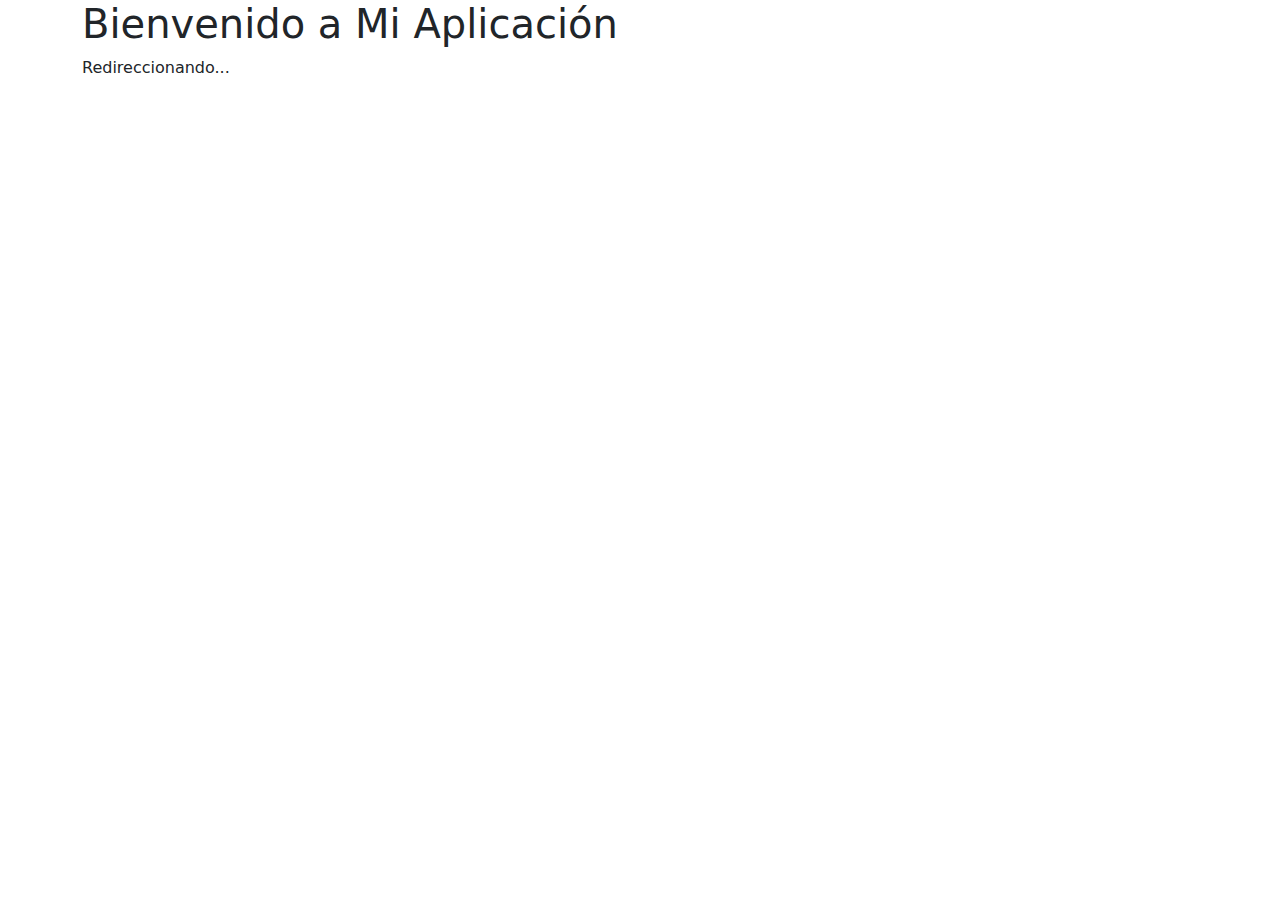
<file: index.html>
<!-- index.html -->
<!DOCTYPE html>
<html lang="es">
<head>
  <meta charset="UTF-8">
  <meta name="viewport" content="width=device-width, initial-scale=1.0">
  <title>Mi Aplicación</title>
  <link href="https://cdn.jsdelivr.net/npm/bootstrap@5.3.0/dist/css/bootstrap.min.css" rel="stylesheet">
</head>
<body>
  <div class="container">
    <h1>Bienvenido a Mi Aplicación</h1>
    <p>Redireccionando...</p>
  </div>

  <script src="https://code.jquery.com/jquery-3.5.1.slim.min.js"></script>
  <script src="https://cdn.jsdelivr.net/npm/bootstrap@5.3.0/dist/js/bootstrap.bundle.min.js" ></script>
  <script src="/src/js/js.cookie.js?v1"></script>
  <script src="/src/js/helpers/validaToken.js?v1"></script>

</body>
</html>
</file>
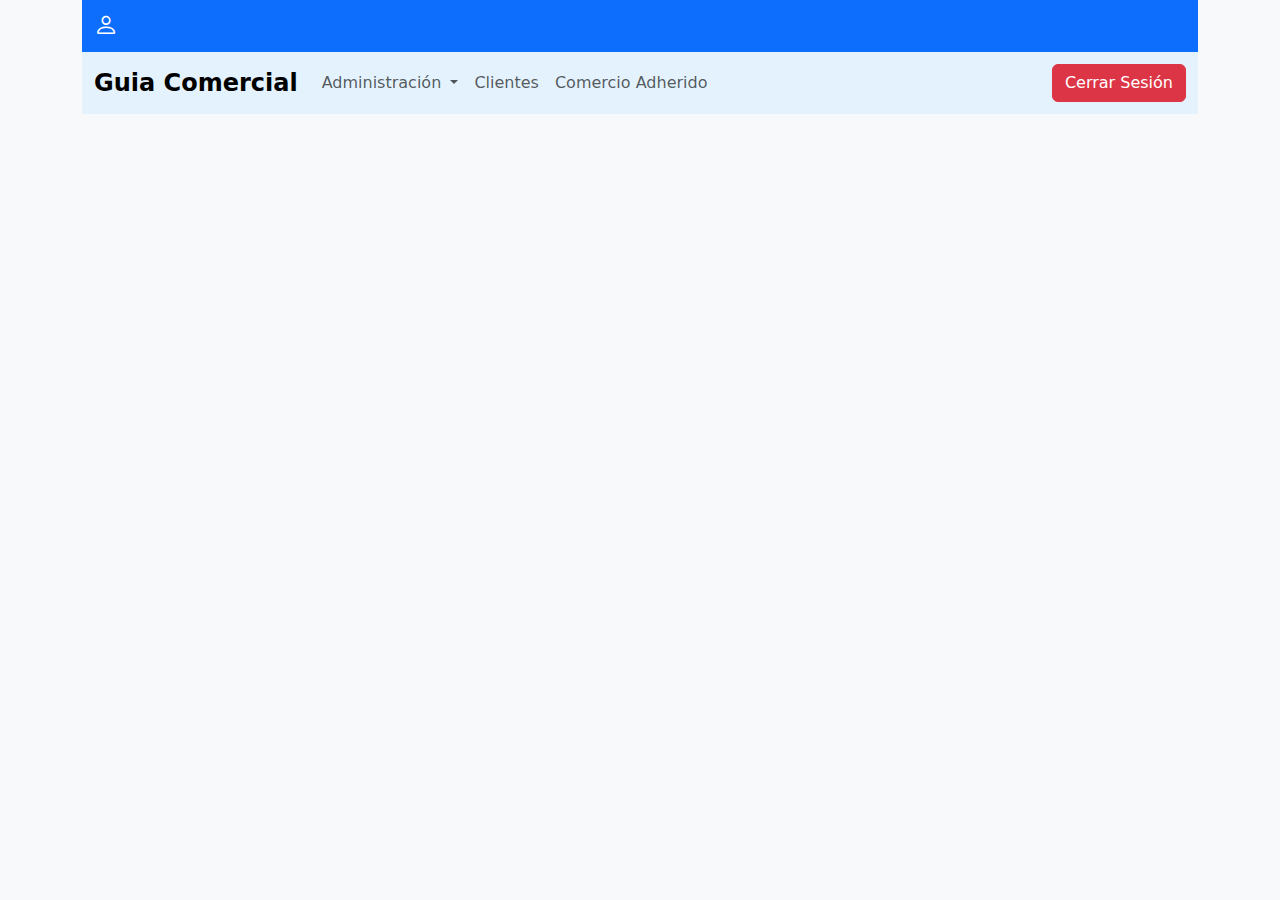
<file: src/home.html>
<!DOCTYPE html>
<html lang="es">
<head>
  <!-- Encabezado común de la página -->

  <meta charset="UTF-8">
  <meta name="viewport" content="width=device-width, initial-scale=1.0">
  <title>Administración Guía Comercial</title>
  <link href="https://cdn.jsdelivr.net/npm/bootstrap@5.3.0/dist/css/bootstrap.min.css" rel="stylesheet">
<link href="/src/css/style.css" rel="stylesheet">

</head>
<body>
  <!-- Contenido específico de la página -->
  <div class="container">
  <header>
    <!-- Contenido del header común -->
    <div id="navBarContent"></div>
  </header>
</div>
  <!-- Elemento div para el contenido del footer común -->
  <div id="footerContent"></div>

  <!-- Scripts al final del cuerpo -->
  <script src="https://code.jquery.com/jquery-3.5.1.slim.min.js"></script>
  <script src="https://cdn.jsdelivr.net/npm/bootstrap@5.3.0/dist/js/bootstrap.bundle.min.js" ></script>
  <script src="https://cdn.jsdelivr.net/npm/@popperjs/core@2.10.2/dist/umd/popper.min.js"></script>

  <script src="/src/js/helpers/utilidades.js?/v1"></script>
  <script src="/src/js/js.cookie.js?v1"></script>
  <script src="/src/js/logout.js?v1"></script>
</body>
</html>
</file>
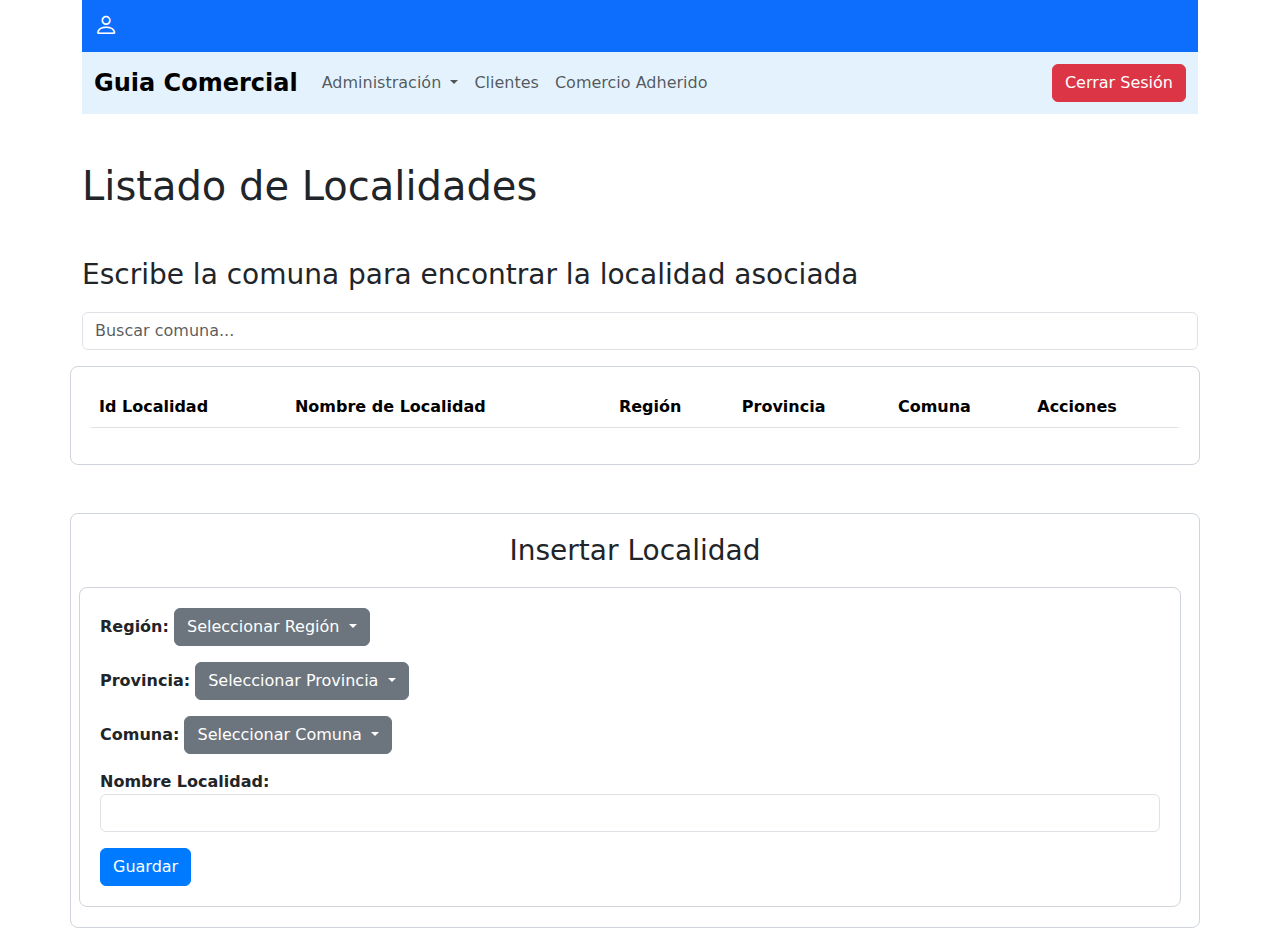
<file: src/mantenedor-localidad.html>
<!DOCTYPE html>
<html lang="es">
<head>
  <!-- Encabezado común de la página -->

  <meta charset="UTF-8">
  <meta name="viewport" content="width=device-width, initial-scale=1.0">
  <title>Mantenedor de Localidades</title>
  <link href="https://cdn.jsdelivr.net/npm/bootstrap@5.3.0/dist/css/bootstrap.min.css" rel="stylesheet">
  <link rel="stylesheet" href="https://cdn.jsdelivr.net/npm/bootstrap-icons@1.10.5/font/bootstrap-icons.css">
  <link href="/src/css/style-mantenedor-usuarios.css" rel="stylesheet">
  <link href="/src/css/style-navBar.css" rel="stylesheet">

</head>
<body>
  <!-- Contenido específico de la página -->
  <div class="container">
    <header>
      <!-- Contenido del header común -->
      <div id="navBarContent"></div>
    </header>

    <h1 class="mt-5">Listado de Localidades</h1>
        <h3 class="mt-5">Escribe la comuna para encontrar la localidad asociada</h3>
            <div class="mb-3">
                <input type="text" class="form-control" id="buscarComuna" placeholder="Buscar comuna...">
                <ul class="list-group" id="comunasList" style="display: none;"></ul> 
            </div> 
<div class="row mt-3">
  <div class="col">
    <table class="table table-striped" id="tablaLocalidad">
      <thead>
        <tr>
          <th>Id Localidad</th>
          <th>Nombre de Localidad</th>
          <th>Región</th>
          <th>Provincia</th>
          <th>Comuna</th>
          <th>Acciones</th>
        </tr>
      </thead>
      <tbody>
      </tbody>
    </table>
  </div>
</div>

    <div class="row mt-5">
      <div class="col">
        <!-- Columna 1: Insertar Localidad -->
        <h3 class="text-center">Insertar Localidad</h3>
        <div class="row">
          <div class="col">
            <form id="insertarLocalidadForm">  
              <div class="mb-3">
                <label for="rol">Región:</label>
                <div class="btn-group">
                    <button type="button" class="btn btn-secondary dropdown-toggle" data-bs-toggle="dropdown" aria-expanded="false" id="btnRegion" required>
                      Seleccionar Región
                    </button>
                    <ul class="dropdown-menu" id="dropRegion">
                    </ul>
                  </div>
              </div>
              <div class="mb-3">
                <label for="rol">Provincia:</label>
                <div class="btn-group">
                    <button type="button" class="btn btn-secondary dropdown-toggle" data-bs-toggle="dropdown" aria-expanded="false" id="btnProvincia" required>
                      Seleccionar Provincia
                    </button>
                    <ul class="dropdown-menu" id="dropProvincia">
                    </ul>
                  </div>
              </div>
              <div class="mb-3">
                <label for="rol">Comuna:</label>
                <div class="btn-group">
                    <button type="button" class="btn btn-secondary dropdown-toggle" data-bs-toggle="dropdown" aria-expanded="false" id="btnComuna" required>
                      Seleccionar Comuna
                    </button>
                    <ul class="dropdown-menu" id="dropComuna">
                    </ul>
                  </div>
              </div>
              <div class="mb-3">
                <label for="localidad">Nombre Localidad:</label>
                <input type="text" class="form-control" id="localidad" required>
              </div> 
              <button type="submit" class="btn btn-primary">Guardar</button>
            </form>
          </div>
        </div>
      </div>
    </div>
  </div>

  <!-- Elemento div para el contenido del footer común -->
  <div id="footerContent"></div>

  <!-- Modal para editar Localidad -->
<div class="modal fade" id="editarModal" tabindex="-1" aria-labelledby="modalEditarUsuarioLabel" aria-hidden="true">
    <div class="modal-dialog">
      <div class="modal-content">
        <div class="modal-header">
          <h5 class="modal-title" id="modalEditarLocalidadLabel">Editar Localidad</h5>
          <button type="button" class="btn-close" data-bs-dismiss="modal" aria-label="Close"></button>
        </div>
        <div class="modal-body">
          <form id="editarLocalidadForm">

            <div class="mb-3">
              <label for="idEditar">ID Localidad:</label>
              <input type="text" class="form-control" id="idEditar" disabled>
            </div>

            <div class="mb-3">
                <label for="regionEditar">Región:</label>
                <input type="text" class="form-control" id="regionMostrarEditar" disabled>
            </div>

            <div class="mb-3">
                <label for="provinciaEditar">Provincia:</label>
                <input type="text" class="form-control" id="provinciaMostrarEditar" disabled>
            </div>

            <div class="mb-3">
                <label for="comunaEditar">Comuna:</label>
                <input type="text" class="form-control" id="comunaMostrarEditar" disabled>
            </div>

            <div class="mb-3">
                <label for="regionEditar">Nueva Región:</label>
                <div class="btn-group">
                  <button type="button" class="btn btn-secondary dropdown-toggle" data-bs-toggle="dropdown" aria-expanded="false" id="btnRegionEditar">
                    Seleccionar Región
                  </button>
                  <ul class="dropdown-menu" id="regionEditar">
                  </ul>
                </div>
              </div>
              <div class="mb-3">
                <label for="provinciaEditar">Nueva Provincia:</label>
                <div class="btn-group">
                  <button type="button" class="btn btn-secondary dropdown-toggle" data-bs-toggle="dropdown" aria-expanded="false" id="btnProvinciaEditar">
                    Seleccionar Provincia
                  </button>
                  <ul class="dropdown-menu" id="provinciaEditar">
                  </ul>
                </div>
              </div>
              <div class="mb-3">
                <label for="comunaEditar">Nueva Comuna:</label>
                <div class="btn-group">
                  <button type="button" class="btn btn-secondary dropdown-toggle" data-bs-toggle="dropdown" aria-expanded="false" id="btnComunaEditar">
                    Seleccionar Comuna
                  </button>
                  <ul class="dropdown-menu" id="comunaEditar">
                  </ul>
                </div>
              </div>

              <div class="mb-3">
                <label for="localidadEditar">Localidad:</label>
                <input type="text" class="form-control" id="localidadEditar">
            </div>

          </form>
        </div>
        <div class="modal-footer">
          <button type="button" class="btn btn-secondary" data-bs-dismiss="modal">Cancelar</button>
          <button type="button" class="btn btn-primary" onclick="guardarCambiosLocalidad()">Guardar Cambios</button>
        </div>
      </div>
    </div>
  </div>

    <!-- Modal para eliminar localidad -->
<div class="modal fade" id="eliminarModal" tabindex="-1" aria-labelledby="modalEliminarUsuarioLabel" aria-hidden="true">
    <div class="modal-dialog">
      <div class="modal-content">
        <div class="modal-header">
          <h5 class="modal-title" id="modalEliminarLocalidadLabel">Eliminar Localidad</h5>
          <button type="button" class="btn-close" data-bs-dismiss="modal" aria-label="Close"></button>
        </div>
        <div class="modal-body">
            <form id="editarLocalidadForm">
              <div class="mb-3">
                <label for="idEliminar">ID Localidad:</label>
                <input type="text" class="form-control" id="idEliminar" disabled>
              </div>
              <div class="mb-3">
                <label for="email">Localidad:</label>
                <input type="email" class="form-control" id="emailEditar" disabled>
            </div>
              <div class="mb-3">
                  <label for="regionEliminar">Región:</label>
                    <input type="text" class="form-control" id="regionEliminar" disabled>
                </div>
                <div class="mb-3">
                    <label for="provinciaEliminar">Provincia:</label>
                      <input type="text" class="form-control" id="provinciaEliminar" disabled>
                  </div>
                <div class="mb-3">
                    <label for="comunaEliminar">Comuna:</label>
                      <input type="text" class="form-control" id="comunaEliminar" disabled>
                  </div>
            </form>
          </div>
        <div class="modal-footer">
          <button type="button" class="btn btn-secondary" data-bs-dismiss="modal">Cancelar</button>
          <button type="button" class="btn btn-primary" onclick="guardarCambiosEliminar()">Eliminar</button>
        </div>
      </div>
    </div>
  </div>

  <!-- Scripts al final del cuerpo -->
  <script src="https://code.jquery.com/jquery-3.5.1.slim.min.js"></script>
  <script src="https://cdn.jsdelivr.net/npm/bootstrap@5.3.0/dist/js/bootstrap.bundle.min.js" ></script>
  <script src="https://cdn.jsdelivr.net/npm/@popperjs/core@2.10.2/dist/umd/popper.min.js"></script>

  <script src="/src/js/helpers/utilidades.js?/v1"></script>
  <script src="/src/js/js.cookie.js?v1"></script>
  <script src="/src/js/logout.js?v1"></script>
  <script src="/src/js/mantenedor-localidad.js?v1"></script>

</body>
</html>
</file>
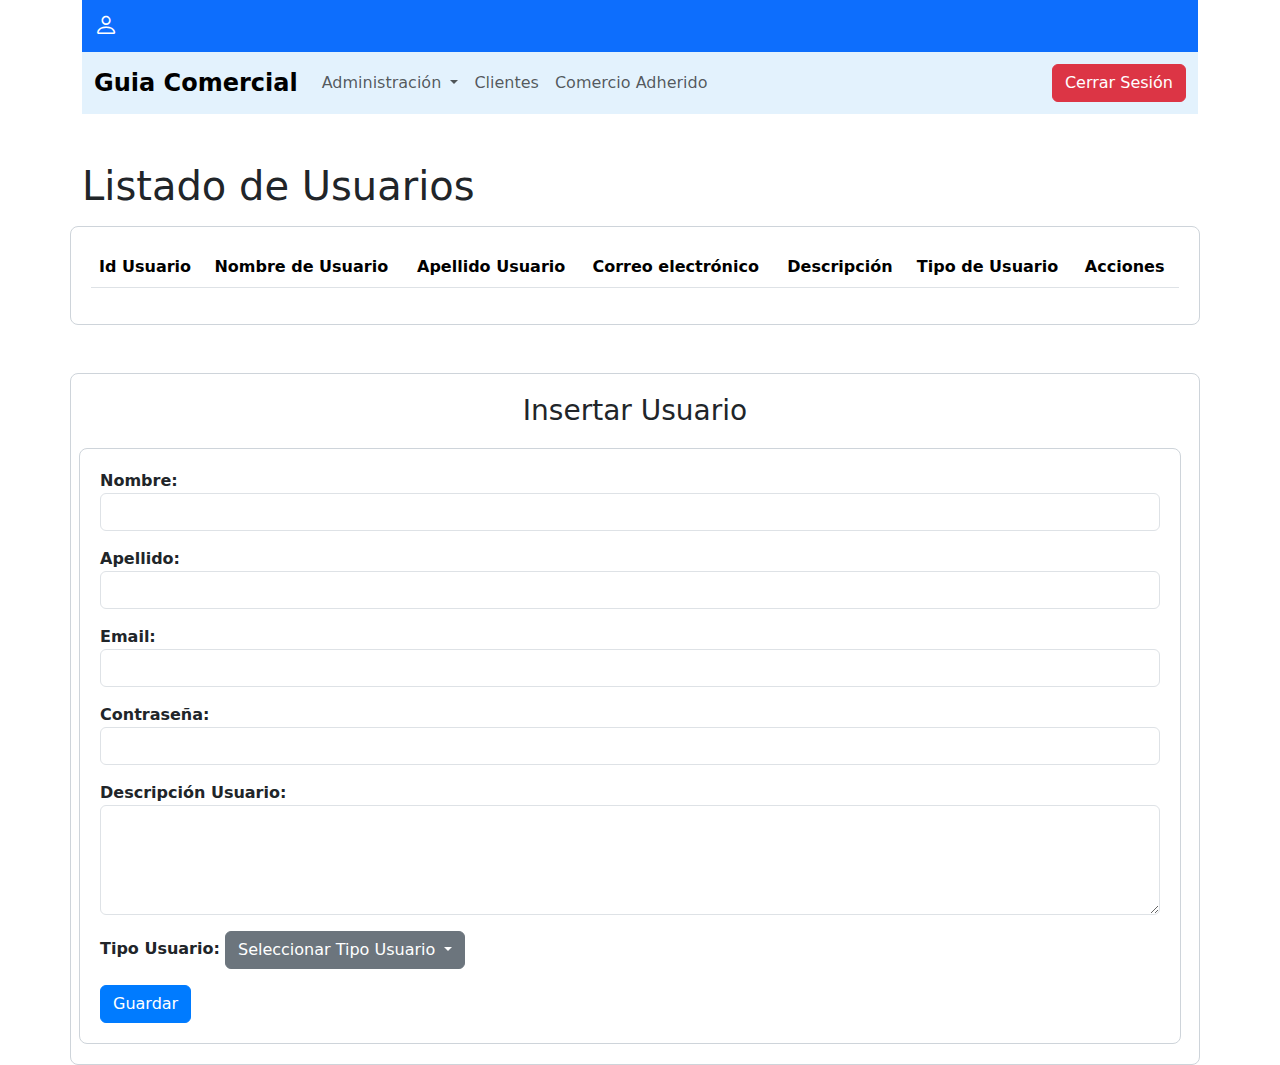
<file: src/mantenedor-usuarios.html>
<!DOCTYPE html>
<html lang="es">
<head>
  <!-- Encabezado común de la página -->

  <meta charset="UTF-8">
  <meta name="viewport" content="width=device-width, initial-scale=1.0">
  <title>Mantenedor de Usuarios</title>
  <link href="https://cdn.jsdelivr.net/npm/bootstrap@5.3.0/dist/css/bootstrap.min.css" rel="stylesheet">
  <!-- <link rel="stylesheet" href="https://cdn.jsdelivr.net/npm/bootstrap-icons@1.10.5/font/bootstrap-icons.css"> -->
  <link href="/src/css/style-mantenedor-usuarios.css" rel="stylesheet">
  <link href="/src/css/style-navBar.css" rel="stylesheet">

</head>
<body>
  <!-- Contenido específico de la página -->
  <div class="container">
    <header>
      <!-- Contenido del header común -->
      <div id="navBarContent"></div>
    </header>

    <h1 class="mt-5">Listado de Usuarios</h1>
<div class="row mt-3">
  <div class="col">
    <table class="table table-striped" id="tablaUsuarios">
      <thead>
        <tr>
          <th>Id Usuario</th>
          <th>Nombre de Usuario</th>
          <th>Apellido Usuario</th>
          <th>Correo electrónico</th>
          <th>Descripción</th>
          <th>Tipo de Usuario</th>
          <th>Acciones</th>
        </tr>
      </thead>
      <tbody>
      </tbody>
    </table>
  </div>
</div>

    <div class="row mt-5">
      <div class="col">
        <!-- Columna 1: Insertar usuario -->
        <h3 class="text-center">Insertar Usuario</h3>
        <div class="row">
          <div class="col">
            <form id="insertarUsuarioForm">
              <div class="mb-3">
                <label for="nombre">Nombre:</label>
                <input type="text" class="form-control" id="nombre" required>
              </div>
              <div class="mb-3">
                <label for="nombre">Apellido:</label>
                <input type="text" class="form-control" id="apellido" required>
              </div>
              <div class="mb-3">
                <label for="email">Email:</label>
                <input type="email" class="form-control" id="email" required>
              </div>
              <div class="mb-3">
                <label for="contrasena">Contraseña:</label>
                <input type="password" class="form-control" id="contrasena" required>
              </div>
              <div class="mb-3">
                <label for="descripcion">Descripción Usuario:</label>
                <textarea class="form-control" id="descripcion" rows="4" required></textarea>

              </div>
              <div class="mb-3">
                <label for="rol">Tipo Usuario:</label>
                <div class="btn-group">
                    <button type="button" class="btn btn-secondary dropdown-toggle" data-bs-toggle="dropdown" aria-expanded="false" id="btnTipoUsuario" required>
                      Seleccionar Tipo Usuario
                    </button>
                    <ul class="dropdown-menu" id="tipoUsuario">
                    </ul>
                  </div>
              </div>
              <button type="submit" class="btn btn-primary">Guardar</button>
            </form>
          </div>
        </div>
      </div>
    </div>
  </div>

  <!-- Elemento div para el contenido del footer común -->
  <div id="footerContent"></div>

  <!-- Modal para editar usuario -->
<div class="modal fade" id="editarModal" tabindex="-1" aria-labelledby="modalEditarUsuarioLabel" aria-hidden="true">
    <div class="modal-dialog">
      <div class="modal-content">
        <div class="modal-header">
          <h5 class="modal-title" id="modalEditarUsuarioLabel">Editar Usuario</h5>
          <button type="button" class="btn-close" data-bs-dismiss="modal" aria-label="Close"></button>
        </div>
        <div class="modal-body">
          <form id="editarUsuarioForm">
            <div class="mb-3">
              <label for="idEditar">ID del Usuario:</label>
              <input type="text" class="form-control" id="idEditar" disabled>
            </div>
            <div class="mb-3">
                <label for="email">Email:</label>
                <input type="email" class="form-control" id="emailEditar" disabled>
            </div>
            <div class="mb-3">
              <label for="nombreEditar">Nombre:</label>
              <input type="text" class="form-control" id="nombreEditar">
            </div>
            <div class="mb-3">
              <label for="apellidoEditar">Apellido:</label>
              <input type="text" class="form-control" id="apellidoEditar">
            </div>
         
            <div class="mb-3">
              <label for="descripcionEditar">Descripción Usuario:</label>
              <textarea class="form-control" id="descripcionEditar" rows="4"></textarea>
            </div>
            <div class="mb-3">
              <label for="tipoUsuarioEditar">Tipo Usuario:</label>
              <div class="btn-group">
                <button type="button" class="btn btn-secondary dropdown-toggle" data-bs-toggle="dropdown" aria-expanded="false" id="btnTipoUsuarioEditar">
                  Seleccionar Tipo Usuario
                </button>
                <ul class="dropdown-menu" id="tipoUsuarioEditar">
                </ul>
              </div>
            </div>
          </form>
        </div>
        <div class="modal-footer">
          <button type="button" class="btn btn-secondary" data-bs-dismiss="modal">Cancelar</button>
          <button type="button" class="btn btn-primary" onclick="guardarCambios()">Guardar Cambios</button>
        </div>
      </div>
    </div>
  </div>

    <!-- Modal para eliminar usuario -->
<div class="modal fade" id="eliminarModal" tabindex="-1" aria-labelledby="modalEliminarUsuarioLabel" aria-hidden="true">
    <div class="modal-dialog">
      <div class="modal-content">
        <div class="modal-header">
          <h5 class="modal-title" id="modalEliminarUsuarioLabel">Eliminar Usuario</h5>
          <button type="button" class="btn-close" data-bs-dismiss="modal" aria-label="Close"></button>
        </div>
        <div class="modal-body">
          <form id="eliminarUsuarioForm">
            <div class="mb-3">
              <label for="idEliminar">ID del Usuario:</label>
              <input type="text" class="form-control" id="idEliminar" disabled>
            </div>
            <div class="mb-3">
                <label for="emailEliminar">Email:</label>
                <input type="email" class="form-control" id="emailEliminar" disabled>
            </div>
            <div class="mb-3">
              <label for="nombreEliminar">Nombre:</label>
              <input type="text" class="form-control" id="nombreEliminar" disabled>
            </div>
            <div class="mb-3">
              <label for="apellidoEliminar">Apellido:</label>
              <input type="text" class="form-control" id="apellidoEliminar" disabled>
            </div>
         
            <div class="mb-3">
              <label for="descripcionEliminar">Descripción Usuario:</label>
              <textarea class="form-control" id="descripcionEliminar" rows="4" disabled></textarea>
            </div>

            <div class="mb-3">
                <label for="tipoUsuarioEliminar">Tipo Usuario:</label>
                <input type="text" class="form-control" id="tipoUsuarioEliminar" disabled>
            </div>
          </form>
        </div>
        <div class="modal-footer">
          <button type="button" class="btn btn-secondary" data-bs-dismiss="modal">Cancelar</button>
          <button type="button" class="btn btn-primary" onclick="guardarCambiosEliminar()">Eliminar</button>
        </div>
      </div>
    </div>
  </div>

  <!-- Scripts al final del cuerpo -->
  <script src="https://code.jquery.com/jquery-3.5.1.slim.min.js"></script>
  <script src="https://cdn.jsdelivr.net/npm/bootstrap@5.3.0/dist/js/bootstrap.bundle.min.js" ></script>
  <script src="https://cdn.jsdelivr.net/npm/@popperjs/core@2.10.2/dist/umd/popper.min.js"></script>

  <script src="/src/js/helpers/utilidades.js?/v1"></script>
  <script src="/src/js/js.cookie.js?v1"></script>
  <script src="/src/js/logout.js?v1"></script>
  <script src="/src/js/mantenedor-usuarios.js?v1"></script>

</body>
</html>
</file>
<file: src/css/style.css>
body {
    background-color: #f8f9fa;
  }
</file>
<file: src/css/style-mantenedor-usuarios.css>
.col {
    border: 1px solid #ced4da;
    border-radius: 8px;
    padding: 20px;
    background-color: #fff;
    margin: 0 10px 0 0;
  }

  h3 {
    margin-bottom: 20px;
  }

  label {
    font-weight: bold;
  }

  .form-control {
    margin-bottom: 15px;
  }

  .btn-primary {
    background-color: #007bff;
    border-color: #007bff;
  }

  .btn-primary:hover {
    background-color: #0056b3;
    border-color: #0056b3;
  }

  .btn-danger {
    background-color: #dc3545;
    border-color: #dc3545;
  }

  .btn-danger:hover {
    background-color: #c82333;
    border-color: #bd2130;
  }
</file>
<file: src/css/style-navBar.css>
.navbar {
    background-color: #f8f9fa;
  }

  .navbar-brand {
    font-size: 1.5rem;
    font-weight: bold;
  }

  .header-bar i {
    font-size: 1.5rem; /* Tamaño del icono */
    margin-right: 8px; /* Espacio entre el icono y el texto del nombre de usuario */
    vertical-align: middle; /* Alineación vertical para centrar el icono */
    color: white; /* Color del icono */
  }
</file>
